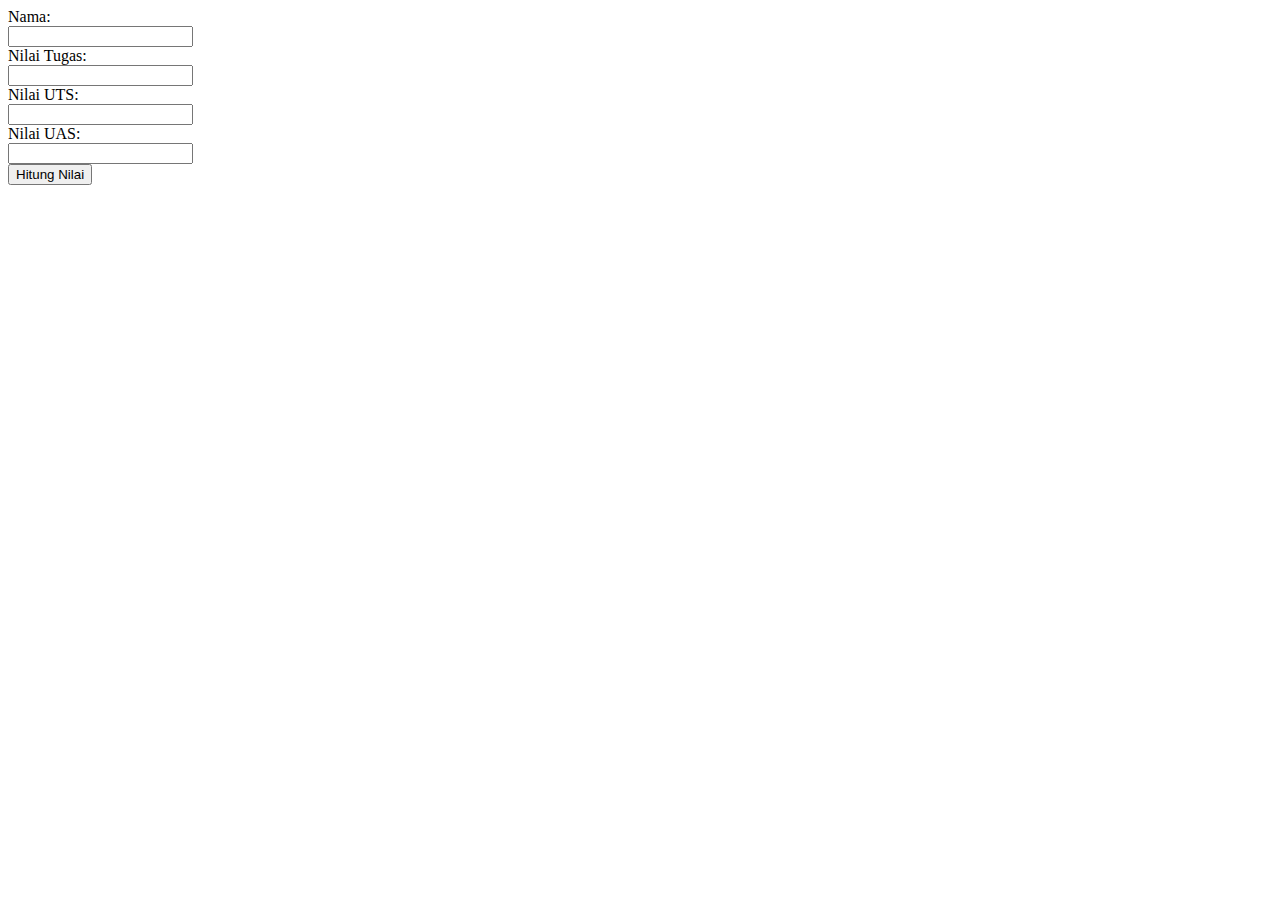
<file: Kalkulator_Nilai_Akhir./kalkulatorhasilakhir.html>
<!DOCTYPE html>
<html>
    <head>
        <title>
            Kalkulator Nilai Akhir
        </title>
    </head>
    <body>
        <form action="/hitung" method="post">
        <label>Nama:</label> <br>
        <input type="text" name="nama" required /> <br>

        <label>Nilai Tugas:</label> <br>
        <input type="number" name="nilai_tugas" required /> <br>

        <label>Nilai UTS:</label> <br>
        <input type="number" name="nilai_uts" required /> <br>

        <label>Nilai UAS:</label> <br>
        <input type="number" name="nilai_uas" required /> <br>

        <button type="submit">Hitung Nilai</button>
        </form>
    </body>
</html>
</file>
